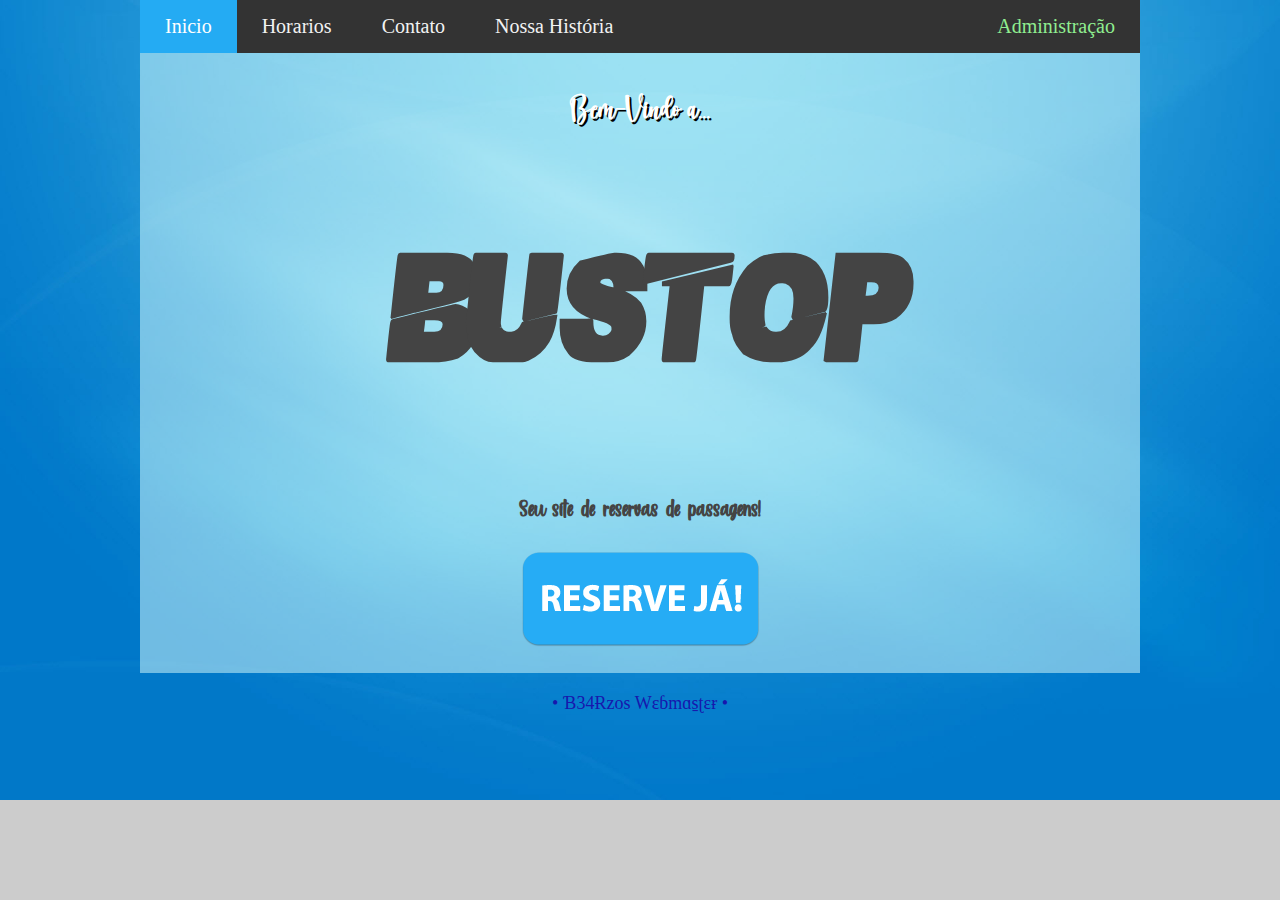
<file: index.html>
<?xml version="1.0" encoding="UTF-8"?>
<!DOCTYPE HTML PUBLIC "-//W3C//DTD HTML 4.01//EN" "http://www.w3.org/TR/html4/strict.dtd">
<html xmlns="http://www.w3.org/1999/xhtml">
	<head>
		<link rel="stylesheet" type="text/css" href="css/index.css" />
		<link rel="icon" type="imagem/png" href="img/icon/icon.png" />
		<title>BUSTOP - O seu site de reservas de passagens!</title>
	</head>

	<body>
		<div class="principal">
			<div class="corpo">
				<div class="fundo">
					<div class="barra">
					  <a class="active" href="#">Inicio</a>
					  <a href="Reserva/index.html">Horarios</a>
					  <a href="Contato/index.html">Contato</a>
					  <a href="Sobre/index.html">Nossa História</a>
					  <a class="admin" href="Admin/index.html">Administração</a>
					</div>

					<div class="espacamento">

						<h2 style="color:white; text-shadow: 2px 2px black">Bem-Vindo a...</h2>
						<h1> BUSTOP </h1>
						<h3> Seu site de reservas de passagens! </h3>
						<a href="Reserva/index.html"><img src="img/reserva.png"/></a>
						
					</div>
				</div>
			</div>
			<div class="rodape">
				• Ɓ34Ɍzos Wɛɓmɑs̱ʈɛɍ •
			</div>
		</div>
	</body>
</html>
</file>
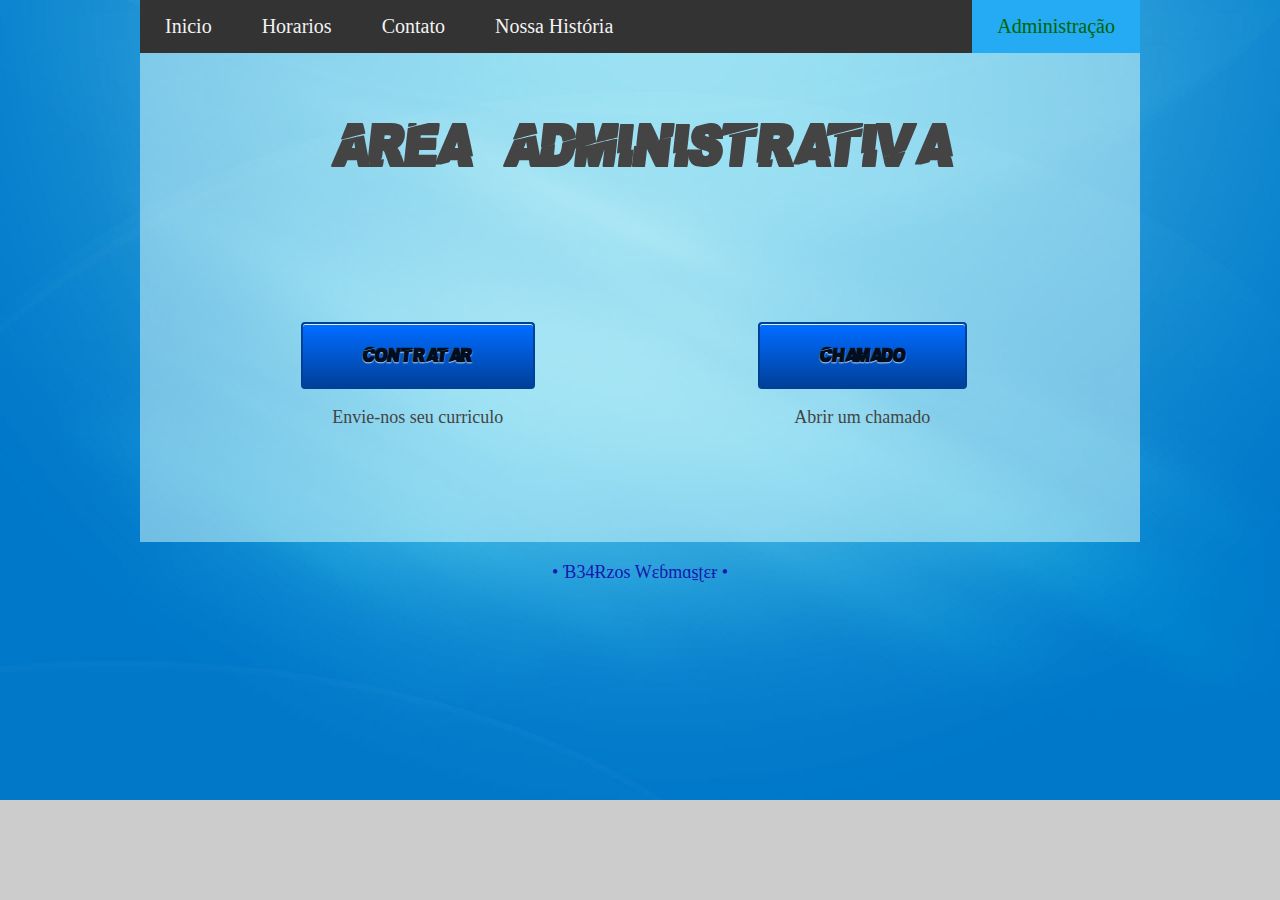
<file: Admin/index.html>
<?xml version="1.0" encoding="UTF-8"?>
<!DOCTYPE HTML PUBLIC "-//W3C//DTD HTML 4.01//EN" "http://www.w3.org/TR/html4/strict.dtd">
<html xmlns="http://www.w3.org/1999/xhtml">
	<head>
		<link rel="stylesheet" type="text/css" href="../css/admin.css" />
		<link rel="icon" type="imagem/png" href="../img/icon/icon.png" />
		<title>BUSTOP - Administração</title>
	</head>

	<body>
		<div class="principal">
			<div class="corpo">
				<div class="fundo">
					<div class="barra">
					  <a  href="../index.html">Inicio</a>
					  <a href="../Reserva/index.html">Horarios</a>
					  <a href="../Contato/index.html">Contato</a>
					  <a href="../Sobre/index.html">Nossa História</a>
					  <a class="admin" href="#">Administração</a>
					</div>

					<div class="espacamento">

						<h1> Area Administrativa </h1>
						<div class="box">
							<a class ="botao botao-cor" href="contratar.html"> Contratar </a>
							<p> Envie-nos seu curriculo </p>
						</div>
						<div class="box">
							<a class="botao botao-cor" href="chamado.html"> Chamado </a>
							<p> Abrir um chamado </p>
						</div>

					</div>
				</div>
			</div>
			<div class="rodape">
				• Ɓ34Ɍzos Wɛɓmɑs̱ʈɛɍ •
			</div>
		</div>
	</body>
</html>
</file>
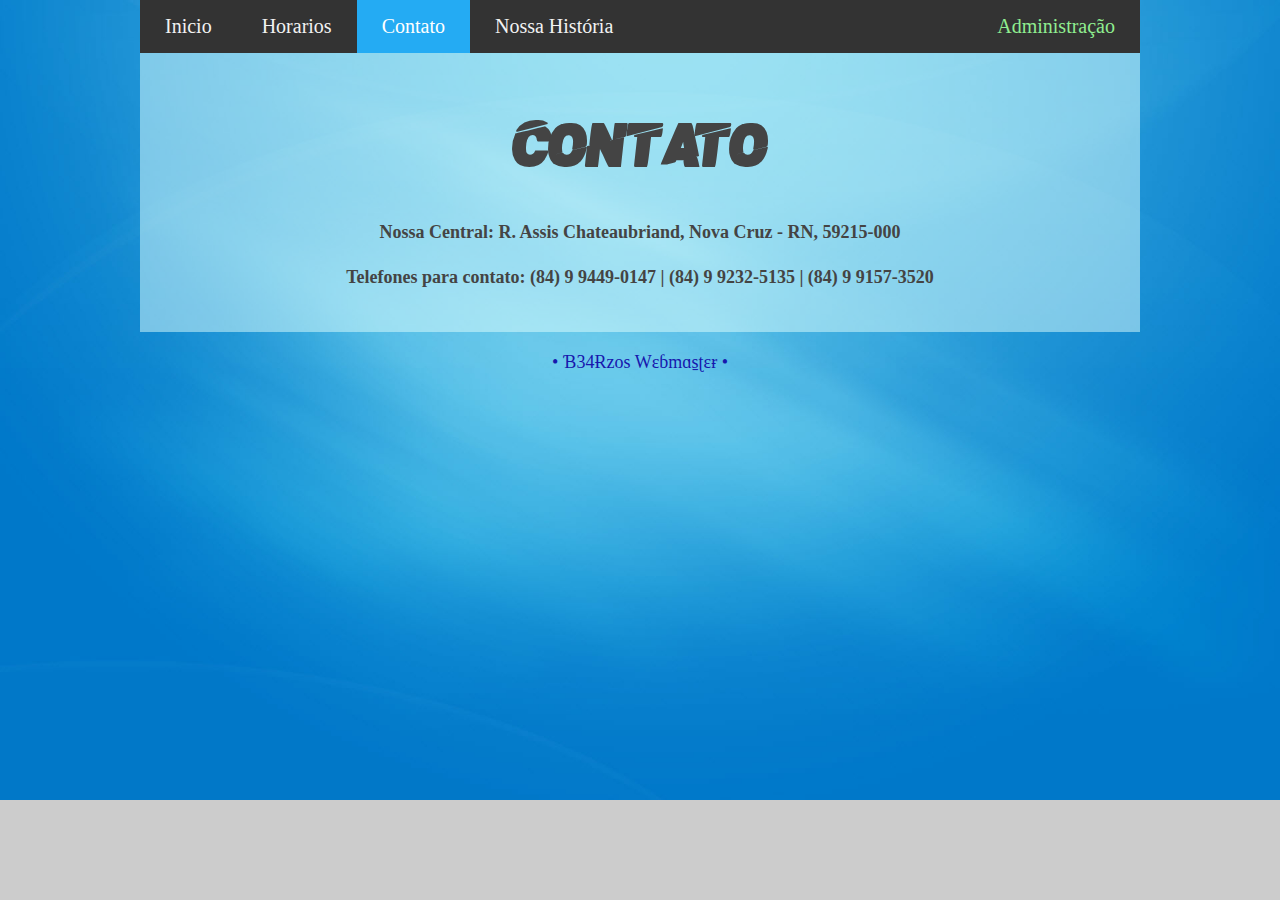
<file: Contato/index.html>
<?xml version="1.0" encoding="UTF-8"?>
<!DOCTYPE HTML PUBLIC "-//W3C//DTD HTML 4.01//EN" "http://www.w3.org/TR/html4/strict.dtd">
<html xmlns="http://www.w3.org/1999/xhtml">
	<head>
		<link rel="stylesheet" type="text/css" href="../css/contatosesobre.css" />
		<link rel="icon" type="imagem/png" href="../img/icon/icon.png" />
		<title>BUSTOP - O seu site de reservas de passagens!</title>
	</head>

	<body>
		<div class="principal">
			<div class="corpo">
				<div class="fundo">
					<div class="barra">
					  <a href="../index.html">Inicio</a>
					  <a href="../Reserva/index.html">Horarios</a>
					  <a class="active" href="#">Contato</a>
					  <a href="../Sobre/index.html">Nossa História</a>
					  <a class="admin" href="../Admin/index.html">Administração</a>
					</div>

					<div class="espacamento">

						<h1>Contato</h1>
						<h4> Nossa Central: R. Assis Chateaubriand, Nova Cruz - RN, 59215-000 </h4>
						<h4> Telefones para contato: (84) 9 9449-0147 | (84) 9 9232-5135 | (84) 9 9157-3520 </h4>
						
					</div>
				</div>
			</div>
			<div class="rodape">
				• Ɓ34Ɍzos Wɛɓmɑs̱ʈɛɍ •
			</div>
		</div>
	</body>
</html>
</file>
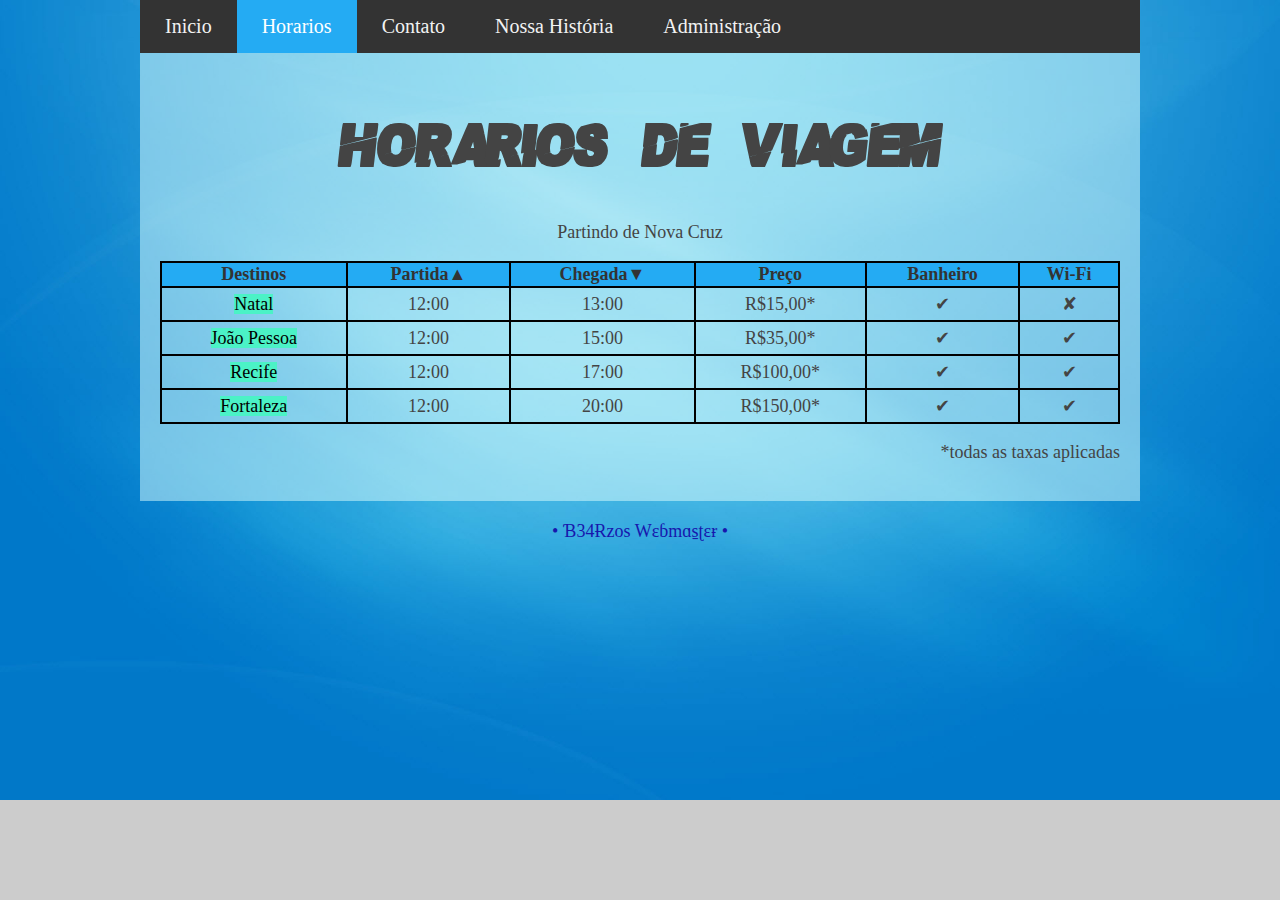
<file: Reserva/index.html>
<?xml version="1.0" encoding="UTF-8"?>
<!DOCTYPE HTML PUBLIC "-//W3C//DTD HTML 4.01//EN" "http://www.w3.org/TR/html4/strict.dtd">
<html xmlns="http://www.w3.org/1999/xhtml">
	<head>
		<link rel="stylesheet" type="text/css" href="../css/horario.css" />
		<link rel="icon" type="imagem/png" href="../img/icon/icon.png" />
		<title>BUSTOP - O seu site de reservas de passagens!</title>
	</head>

	<body>
		<div class="principal">
			<div class="corpo">
				<div class="fundo">
					<div class="barra">
					  <a href="../index.html">Inicio</a>
					  <a class="active" href="#">Horarios</a>
					  <a href="../Contato/index.html">Contato</a>
					  <a href="../Sobre/index.html">Nossa História</a>
					  <a class="admin" href="../Admin/index.html">Administração</a>
					</div>

					<div class="espacamento">
						<h1> Horarios de Viagem </h1>
						<p> Partindo de Nova Cruz </p>
						<center>
							<table>
							    <tr>
							        <th>Destinos</th>
							        <th>Partida▲</th>
							        <th>Chegada▼</th>
							        <th>Preço</th>
							        <th>Banheiro</th>
							        <th>Wi-Fi</th>
							    </tr>
							    <tr>
							        <td><a href="Destinos/natal.html" class="link">Natal</a></td>
							        <td>12:00</td>
							        <td>13:00</td>
							        <td>R$15,00*</td>
							        <td>&#10004;</td>
							        <td>&#10008;</td>
							    </tr>
							    <tr>
							        <td><a href="Destinos/joaopessoa.html" class="link">João Pessoa</a></td>
							        <td>12:00</td>
							        <td>15:00</td>
							        <td>R$35,00*</td>
							        <td>&#10004;</td>
							        <td>&#10004;</td>
							    </tr>
							    <tr>
							        <td><a href="Destinos/recife.html" class="link">Recife</a></td>
							        <td>12:00</td>
							        <td>17:00</td>
							        <td>R$100,00*</td>
							        <td>&#10004;</td>
							        <td>&#10004;</td>
							    </tr>
							    <tr>
							        <td><a href="Destinos/fortaleza.html" class="link">Fortaleza</a></td>
							        <td>12:00</td>
							        <td>20:00</td>
							        <td>R$150,00*</td>
							        <td>&#10004;</td>
							        <td>&#10004;</td>
							    </tr>
							</table>
						</center>
						<p style="text-align: right;">*todas as taxas aplicadas</p>
					</div>
				</div>
			</div>
			<div class="rodape">
				• Ɓ34Ɍzos Wɛɓmɑs̱ʈɛɍ •
			</div>
		</div>
	</body>
</html>
</file>
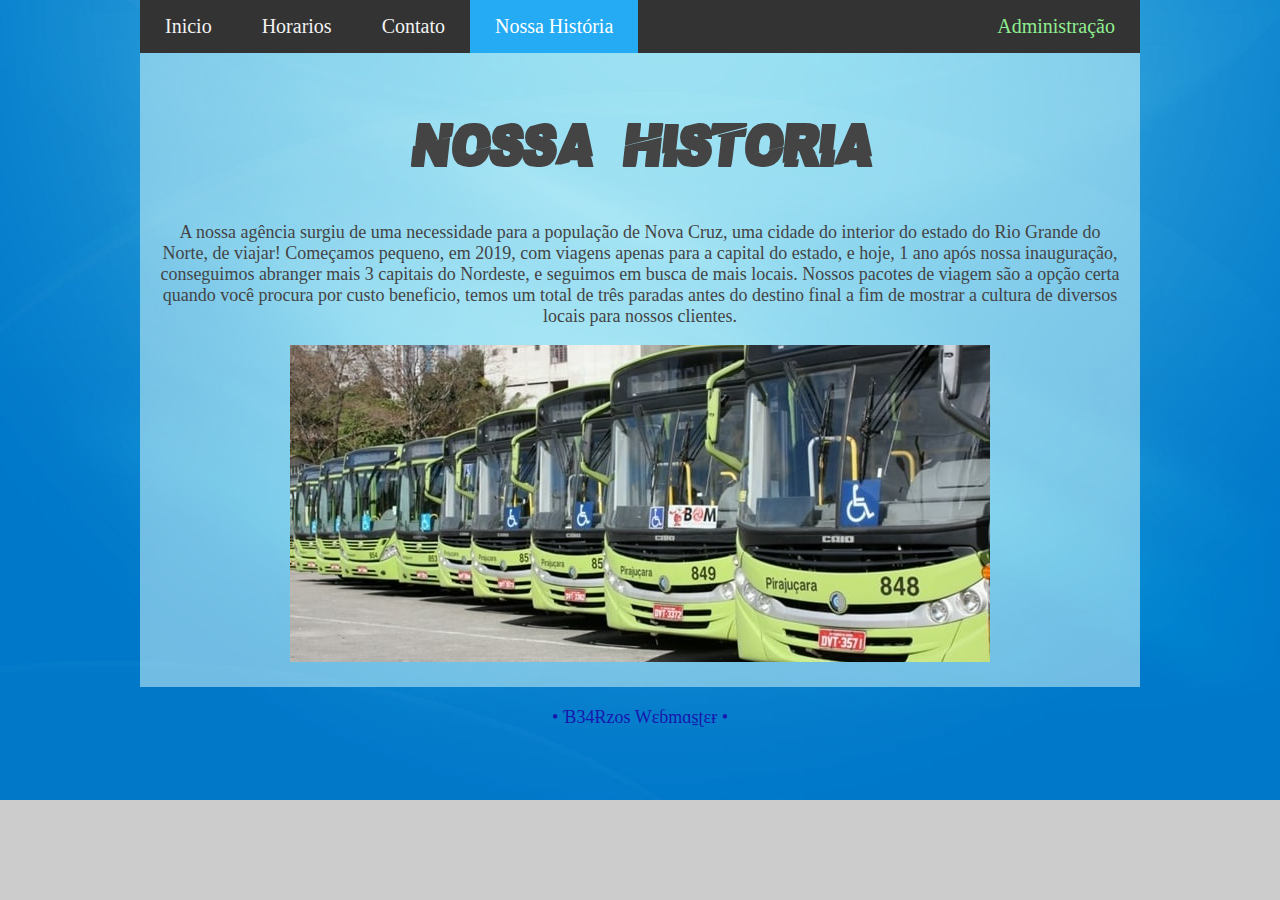
<file: Sobre/index.html>
<?xml version="1.0" encoding="UTF-8"?>
<!DOCTYPE HTML PUBLIC "-//W3C//DTD HTML 4.01//EN" "http://www.w3.org/TR/html4/strict.dtd">
<html xmlns="http://www.w3.org/1999/xhtml">
	<head>
		<link rel="stylesheet" type="text/css" href="../css/contatosesobre.css" />
		<link rel="icon" type="imagem/png" href="../img/icon/icon.png" />
		<title>BUSTOP - O seu site de reservas de passagens!</title>
	</head>

	<body>
		<div class="principal">
			<div class="corpo">
				<div class="fundo">
					<div class="barra">
					  <a href="../index.html">Inicio</a>
					  <a href="../Reserva/index.html">Horarios</a>
					  <a href="../Contato/index.html">Contato</a>
					  <a class="active" href="#">Nossa História</a>
					  <a class="admin" href="../Admin/index.html">Administração</a>
					</div>

					<div class="espacamento">

						<h1>Nossa Historia</h1>
						<p>A nossa agência surgiu de uma necessidade para a população de Nova Cruz, uma cidade do interior do estado do Rio Grande do Norte, de viajar! Começamos pequeno, em 2019, com viagens apenas para a capital do estado, e hoje, 1 ano após nossa inauguração, conseguimos abranger mais 3 capitais do Nordeste, e seguimos em busca de mais locais. Nossos pacotes de viagem são a opção certa quando você procura por custo beneficio, temos um total de três paradas antes do destino final a fim de mostrar a cultura de diversos locais para nossos clientes. </p>
						<img src="../img/onibus.jpg"  />
						
					</div>
				</div>
			</div>
			<div class="rodape">
				• Ɓ34Ɍzos Wɛɓmɑs̱ʈɛɍ •
			</div>
		</div>
	</body>
</html>
</file>
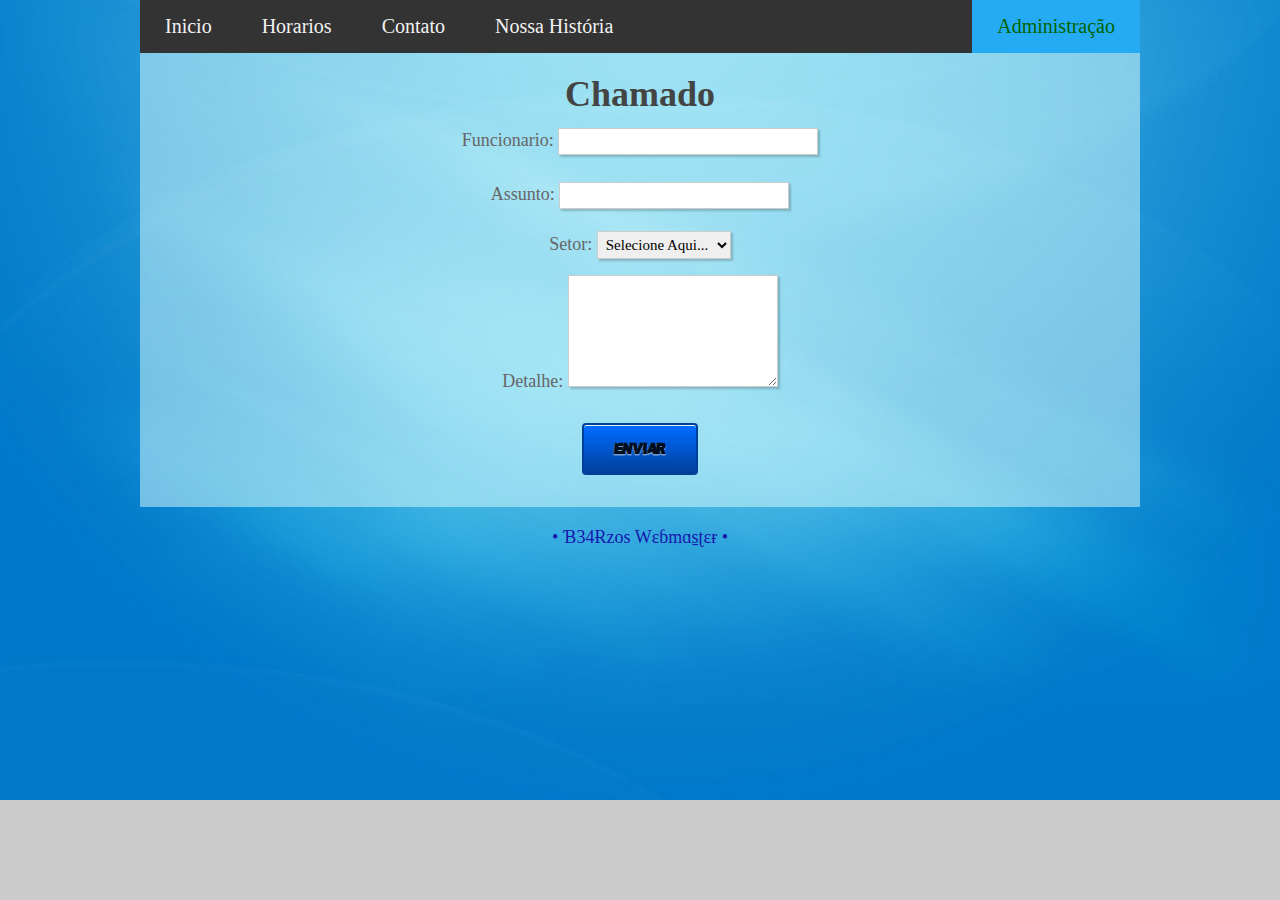
<file: Admin/chamado.html>
<?xml version="1.0" encoding="UTF-8"?>
<!DOCTYPE HTML PUBLIC "-//W3C//DTD HTML 4.01//EN" "http://www.w3.org/TR/html4/strict.dtd">
<html xmlns="http://www.w3.org/1999/xhtml">
	<head>
		<link rel="stylesheet" type="text/css" href="../css/forms.css" />
		<link rel="icon" type="imagem/png" href="../img/icon/icon.png" />
		<title>BUSTOP - Envie-nos seu curriculo</title>
	</head>

	<body>
		<div class="principal">
			<div class="corpo">
				<div class="fundo">
					<div class="barra">
					  <a href="../index.html">Inicio</a>
					  <a href="../Reserva/index.html">Horarios</a>
					  <a href="../Contato/index.html">Contato</a>
					  <a href="../Sobre/index.html">Nossa História</a>
					  <a class="admin" href="index.html">Administração</a>
					</div>

					<div class="espacamento">

						<h1> Chamado </h1>

						<form action="#" method="post">
						    <fieldset>
						        <fieldset class="grupo">

						            <div class="campo">
						                <label for="nome">Funcionario:</label>
						                <input type="text" id="nome" name="nome" style="width: 250px" value="">
						            </div>
						            
						        </fieldset>

						        <div class="campo">
						            <label for="email">Assunto:</label>
						            <input type="text" id="assunto" name="assunto" style="width: 220px" value="">
						        </div>

						        <fieldset class="grupo">
						            <div class="campo">
						                <label for="setor">Setor:</label>
						                <select name="setor" id="setor">
						                    <option value="">Selecione Aqui...</option>
						                    <option value="ADM">Administrativa</option>
						                    <option value="GER">Gerencial</option>
						                    <option value="OPE">Operacional</option>
						                </select>
						                <div class="campo">
	            							<label for="mensagem">Detalhe:</label>
								            <textarea rows="6" style="width: 200px" id="mensagem" name="mensagem"></textarea>
								        </div>
						            </div>
						        </fieldset>

						        <button onclick="alert('Enviado')" class="botao botao-cor" type="submit" name="submit">Enviar</button>

						    </fieldset>
						</form>

					</div>
				</div>
			</div>
			<div class="rodape">
				• Ɓ34Ɍzos Wɛɓmɑs̱ʈɛɍ •
			</div>
		</div>
	</body>
</html>
</file>
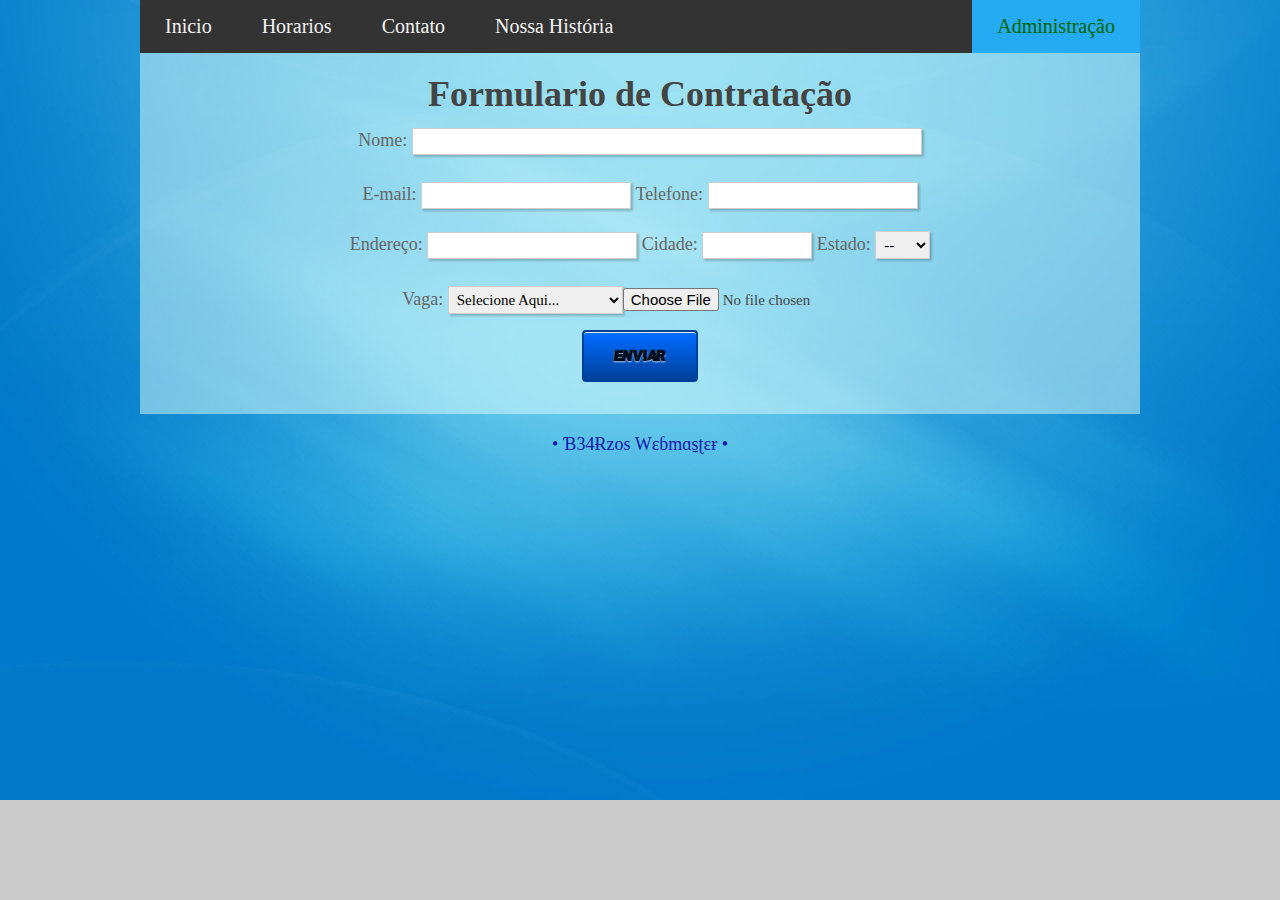
<file: Admin/contratar.html>
<?xml version="1.0" encoding="UTF-8"?>
<!DOCTYPE HTML PUBLIC "-//W3C//DTD HTML 4.01//EN" "http://www.w3.org/TR/html4/strict.dtd">
<html xmlns="http://www.w3.org/1999/xhtml">
	<head>
		<link rel="stylesheet" type="text/css" href="../css/forms.css" />
		<link rel="icon" type="imagem/png" href="../img/icon/icon.png" />
		<title>BUSTOP - Envie-nos seu curriculo</title>
	</head>

	<body>
		<div class="principal">
			<div class="corpo">
				<div class="fundo">
					<div class="barra">
					  <a href="../index.html">Inicio</a>
					  <a href="../Reserva/index.html">Horarios</a>
					  <a href="../Contato/index.html">Contato</a>
					  <a href="../Sobre/index.html">Nossa História</a>
					  <a class="admin" href="index.html">Administração</a>
					</div>

					<div class="espacamento">

						<h1> Formulario de Contratação </h1>

						<form action="#" method="post">
						    <fieldset>
						        <fieldset class="grupo">

						            <div class="campo">
						                <label for="nome">Nome:</label>
						                <input type="text" id="nome" name="nome" style="width: 500px" value="">
						            </div>
						            
						        </fieldset>

						        <div class="campo">
						            <label for="email">E-mail:</label>
						            <input type="text" id="email" name="email" style="width: 200px" value="">
						            <label for="telefone">Telefone:</label>
						            <input type="text" id="telefone" name="telefone" style="width: 200px" value="">
						        </div>

						        <fieldset class="grupo">

						            <div class="campo">
						            	<label for="rua">Endereço:</label>
						            	<input type="text" id="rua" name="rua" style="width: 200px" value="">
						                <label for="cidade">Cidade:</label>
						                <input type="text" id="cidade" name="cidade" style="width: 100px" value="">
						                <label for="estado">Estado:</label>
						                <select name="estado" id="estado">
						                    <option value="">--</option>
						                    <option value="AC">AC</option>
						                    <option value="AL">AL</option>
						                    <option value="AM">AM</option>
						                    <option value="AP">AP</option>
						                    <option value="BA">BA</option>
						                    <option value="CE">CE</option>
						                    <option value="DF">DF</option>
						                    <option value="ES">ES</option>
						                    <option value="MA">MA</option>
						                    <option value="MG">MG</option>
						                    <option value="MS">MS</option>
						                    <option value="MT">MT</option>
						                    <option value="PA">PA</option>
						                    <option value="PB">PB</option>
						                    <option value="PE">PE</option>
						                    <option value="PI">PI</option>
						                    <option value="PR">PR</option>
						                    <option value="RJ">RJ</option>
						                    <option value="RN">RN</option>
						                    <option value="RO">RO</option>
						                    <option value="RR">RR</option>
						                    <option value="RS">RS</option>
						                    <option value="SC">SC</option>
						                    <option value="SE">SE</option>
						                    <option value="SP">SP</option>
						                    <option value="TO">TO</option>
						                </select>
						            </div>

						        </fieldset>

						        <div class="campo">
						        	<label for="vaga">Vaga:</label>
						            <select name="vaga" id="vaga">
						                    <option value="">Selecione Aqui...</option>
						                    <option value="">Motorista</option>
						                    <option value="">Guichê</option>
						                    <option value="">Supervisor(a)</option>
						                    <option value="">Auxiliar Administrativo</option>
						                    <option value="">Gerente</option>
						        	<label>Currículo:</label>
   									<input type="file" name="curriculo">
						        </div>

						        <button onclick="alert('Enviado')" class="botao botao-cor" type="submit" name="submit">Enviar</button>

						    </fieldset>
						</form>

					</div>
				</div>
			</div>
			<div class="rodape">
				• Ɓ34Ɍzos Wɛɓmɑs̱ʈɛɍ •
			</div>
		</div>
	</body>
</html>
</file>
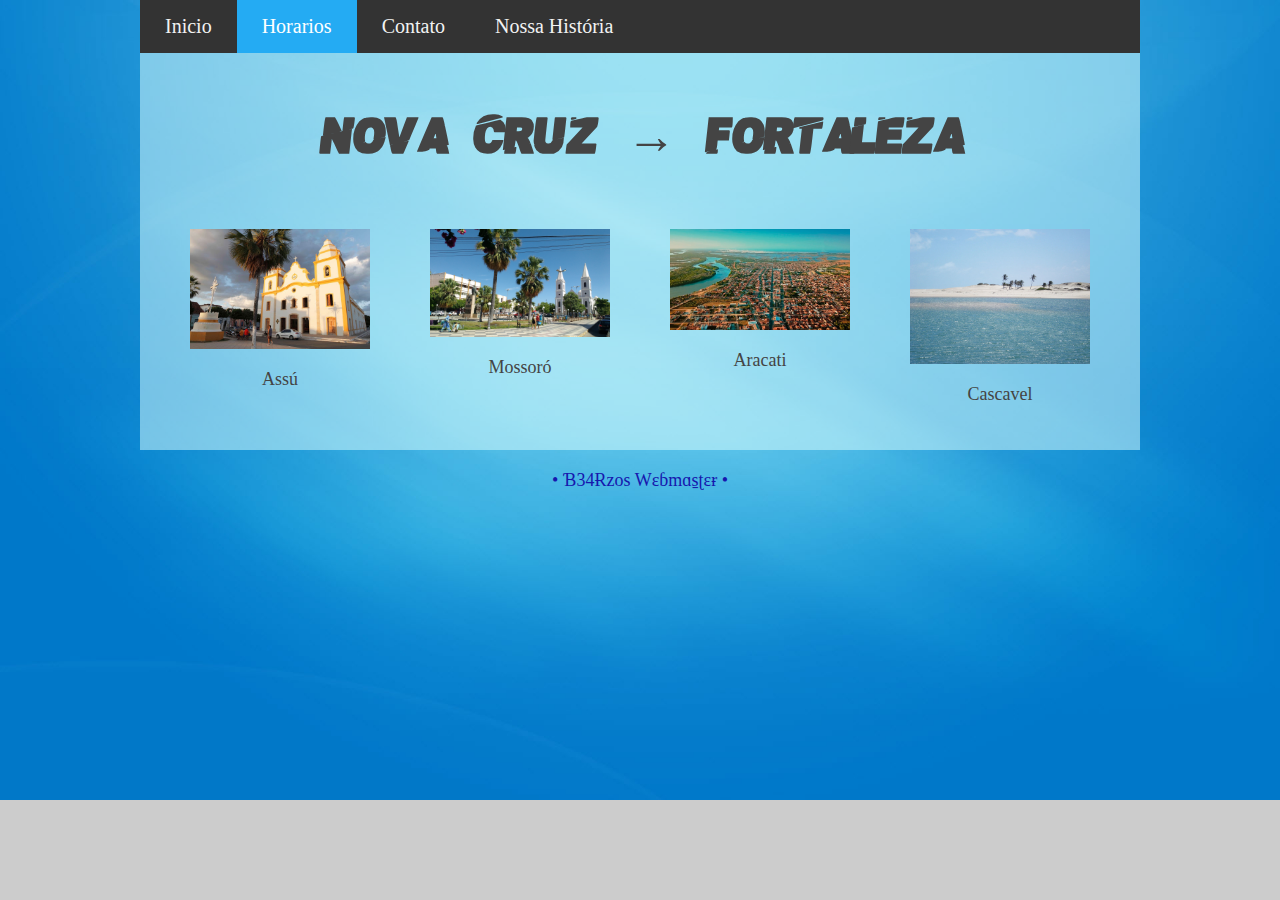
<file: Reserva/Destinos/fortaleza.html>
<?xml version="1.0" encoding="UTF-8"?>
<!DOCTYPE HTML PUBLIC "-//W3C//DTD HTML 4.01//EN" "http://www.w3.org/TR/html4/strict.dtd">
<html xmlns="http://www.w3.org/1999/xhtml">
	<head>
		<link rel="stylesheet" type="text/css" href="../../css/destinos.css" />
		<link rel="icon" type="imagem/png" href="../../img/icon/icon.png" />
		<title>BUSTOP - O seu site de reservas de passagens!</title>
	</head>

	<body>
		<div class="principal">
			<div class="corpo">
				<div class="fundo">
					<div class="barra">
					  <a href="../../index.html">Inicio</a>
					  <a class="active" href="../index.html">Horarios</a>
					  <a href="../../Contato/index.html">Contato</a>
					  <a href="../../Sobre/index.html">Nossa História</a>
					</div>

					<div class="espacamento">

						<h1>Nova Cruz → Fortaleza</h1>
						
						<div class="gallery">
						    <img src="../../img/Fort/as.jpg"/>
						    <div class="desc">Assú</div>
						</div>

						<div class="gallery">
							<img src="../../img/Fort/ms.jpg"/>
							<div class="desc">Mossoró</div>
						</div>

						<div class="gallery">
						    <img src="../../img/Fort/ar.jpg"/>
							<div class="desc">Aracati</div>
						</div>

						<div class="gallery">
						  <img src="../../img/Fort/cs.jpg"/>
						  <div class="desc">Cascavel</div>
						</div>
						
					</div>
				</div>
			</div>
			<div class="rodape">
				• Ɓ34Ɍzos Wɛɓmɑs̱ʈɛɍ •
			</div>
		</div>
	</body>
</html>
</file>
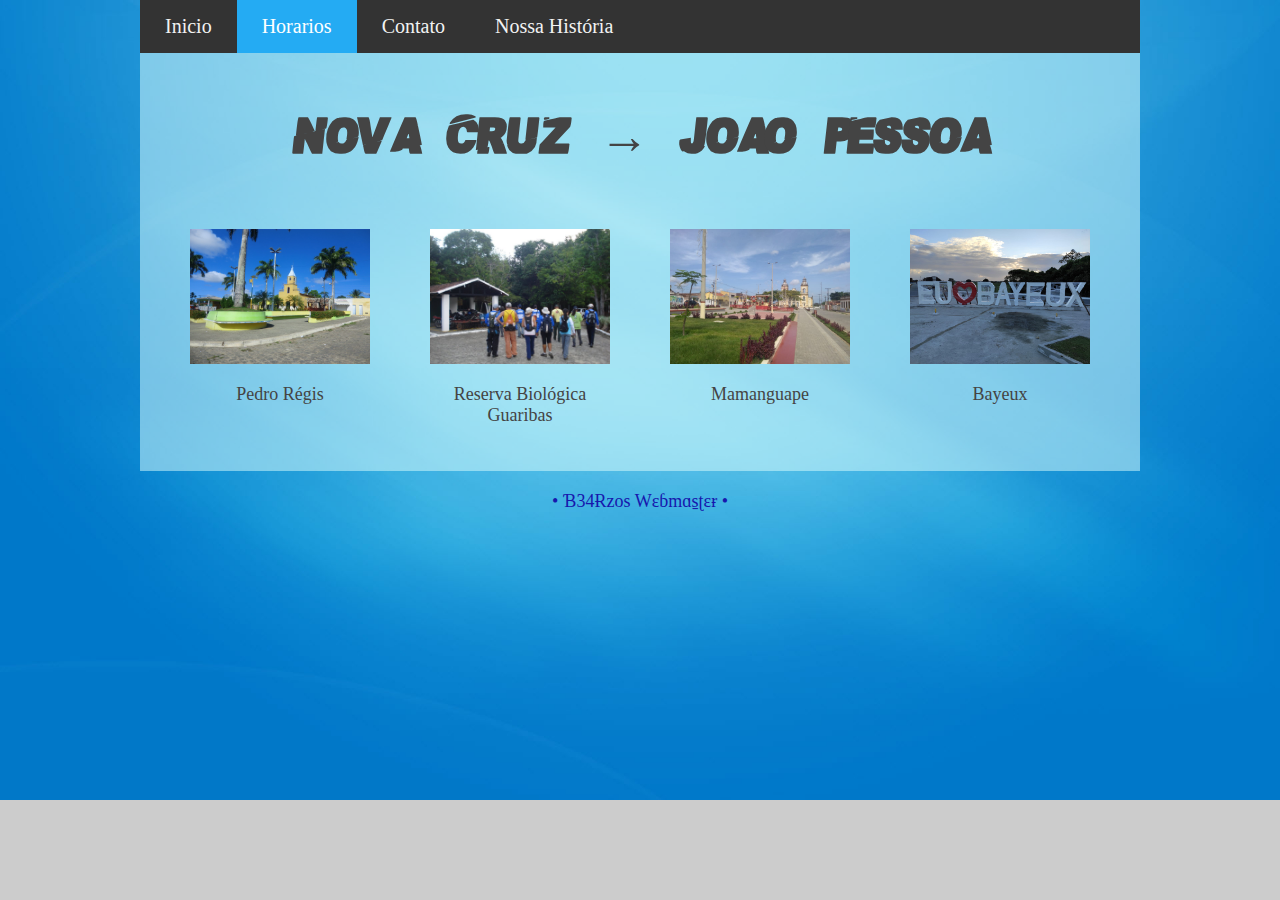
<file: Reserva/Destinos/joaopessoa.html>
<?xml version="1.0" encoding="UTF-8"?>
<!DOCTYPE HTML PUBLIC "-//W3C//DTD HTML 4.01//EN" "http://www.w3.org/TR/html4/strict.dtd">
<html xmlns="http://www.w3.org/1999/xhtml">
	<head>
		<link rel="stylesheet" type="text/css" href="../../css/destinos.css" />
		<link rel="icon" type="imagem/png" href="../../img/icon/icon.png" />
		<title>BUSTOP - O seu site de reservas de passagens!</title>
	</head>

	<body>
		<div class="principal">
			<div class="corpo">
				<div class="fundo">
					<div class="barra">
					  <a href="../../index.html">Inicio</a>
					  <a class="active" href="../index.html">Horarios</a>
					  <a href="../../Contato/index.html">Contato</a>
					  <a href="../../Sobre/index.html">Nossa História</a>
					</div>

					<div class="espacamento">

						<h1>Nova Cruz → Joao Pessoa</h1>
						
						<div class="gallery">
						    <img src="../../img/JP/pr.jpg"/>
						    <div class="desc">Pedro Régis</div>
						</div>

						<div class="gallery">
							<img src="../../img/JP/rg.jpg"/>
							<div class="desc">Reserva Biológica Guaribas</div>
						</div>

						<div class="gallery">
						    <img src="../../img/JP/mm.jpg"/>
							<div class="desc">Mamanguape</div>
						</div>

						<div class="gallery">
						  <img src="../../img/JP/bx.jpg"/>
						  <div class="desc">Bayeux</div>
						</div>
						
					</div>
				</div>
			</div>
			<div class="rodape">
				• Ɓ34Ɍzos Wɛɓmɑs̱ʈɛɍ •
			</div>
		</div>
	</body>
</html>
</file>
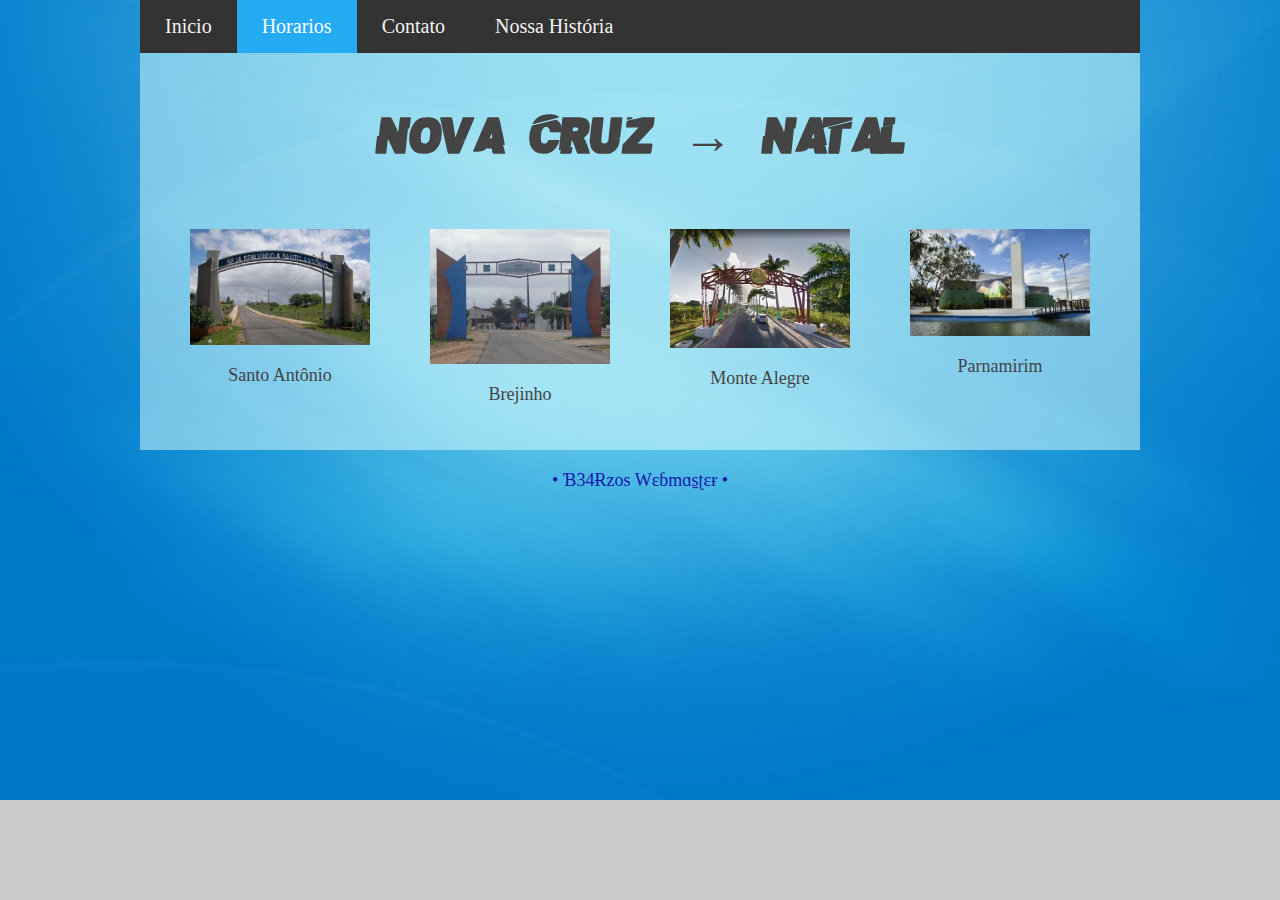
<file: Reserva/Destinos/natal.html>
<?xml version="1.0" encoding="UTF-8"?>
<!DOCTYPE HTML PUBLIC "-//W3C//DTD HTML 4.01//EN" "http://www.w3.org/TR/html4/strict.dtd">
<html xmlns="http://www.w3.org/1999/xhtml">
	<head>
		<link rel="stylesheet" type="text/css" href="../../css/destinos.css" />
		<link rel="icon" type="imagem/png" href="../../img/icon/icon.png" />
		<title>BUSTOP - O seu site de reservas de passagens!</title>
	</head>

	<body>
		<div class="principal">
			<div class="corpo">
				<div class="fundo">
					<div class="barra">
					  <a href="../../index.html">Inicio</a>
					  <a class="active" href="../index.html">Horarios</a>
					  <a href="../../Contato/index.html">Contato</a>
					  <a href="../../Sobre/index.html">Nossa História</a>
					</div>

					<div class="espacamento">

						<h1>Nova Cruz → Natal</h1>
						
						<div class="gallery">
						    <img src="../../img/Natal/sa.jpg"/>
						    <div class="desc">Santo Antônio</div>
						</div>

						<div class="gallery">
							<img src="../../img/Natal/br.jpg"/>
							<div class="desc">Brejinho</div>
						</div>

						<div class="gallery">
						    <img src="../../img/Natal/ma.jpg"/>
							<div class="desc">Monte Alegre</div>
						</div>

						<div class="gallery">
						  <img src="../../img/Natal/pr.jpg"/>
						  <div class="desc">Parnamirim</div>
						</div>
						
					</div>
				</div>
			</div>
			<div class="rodape">
				• Ɓ34Ɍzos Wɛɓmɑs̱ʈɛɍ •
			</div>
		</div>
	</body>
</html>
</file>
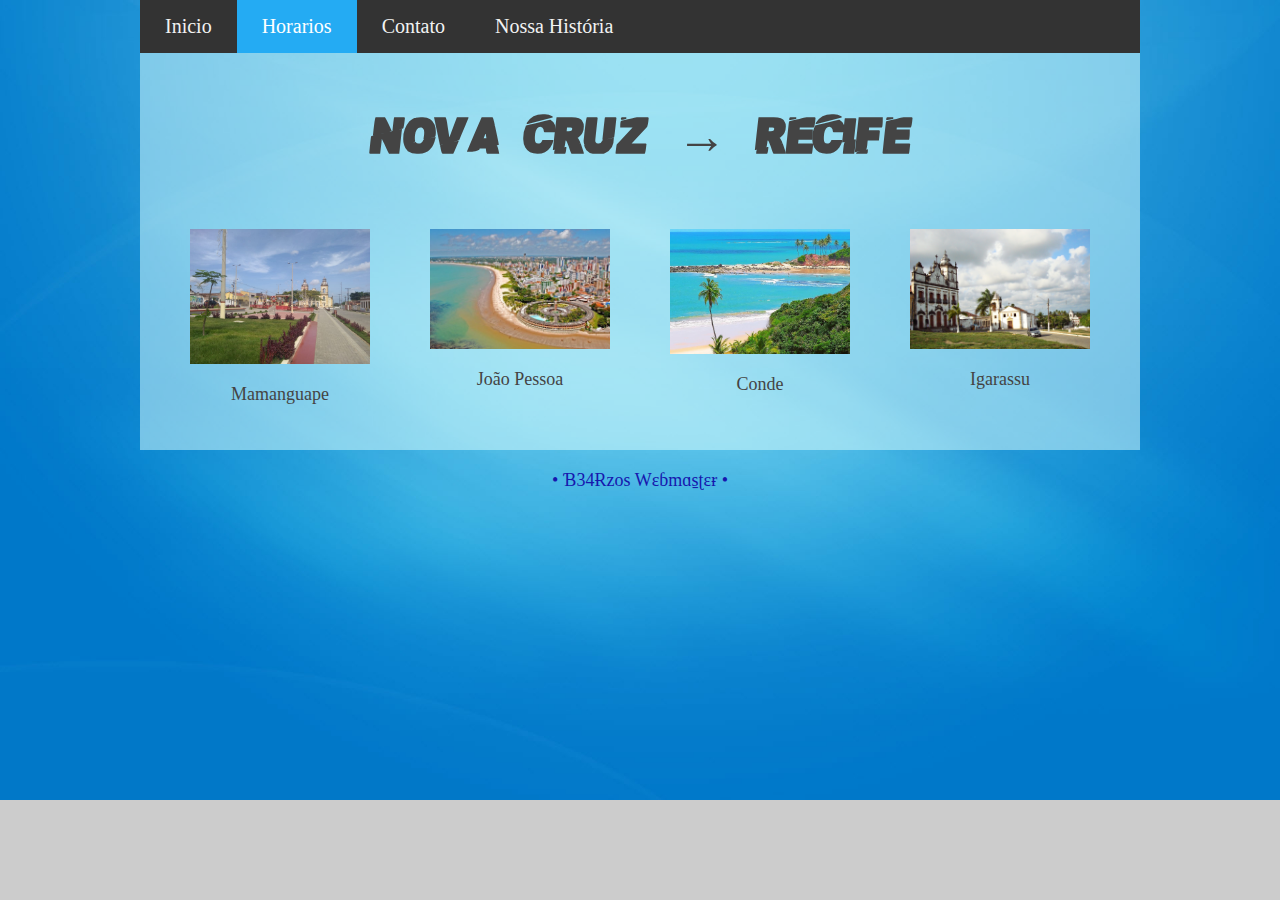
<file: Reserva/Destinos/recife.html>
<?xml version="1.0" encoding="UTF-8"?>
<!DOCTYPE HTML PUBLIC "-//W3C//DTD HTML 4.01//EN" "http://www.w3.org/TR/html4/strict.dtd">
<html xmlns="http://www.w3.org/1999/xhtml">
	<head>
		<link rel="stylesheet" type="text/css" href="../../css/destinos.css" />
		<link rel="icon" type="imagem/png" href="../../img/icon/icon.png" />
		<title>BUSTOP - O seu site de reservas de passagens!</title>
	</head>

	<body>
		<div class="principal">
			<div class="corpo">
				<div class="fundo">
					<div class="barra">
					  <a href="../../index.html">Inicio</a>
					  <a class="active" href="../index.html">Horarios</a>
					  <a href="../../Contato/index.html">Contato</a>
					  <a href="../../Sobre/index.html">Nossa História</a>
					</div>

					<div class="espacamento">

						<h1>Nova Cruz → Recife</h1>
						
						<div class="gallery">
						    <img src="../../img/Recife/mm.jpg"/>
						    <div class="desc">Mamanguape</div>
						</div>

						<div class="gallery">
							<img src="../../img/Recife/jp.jpg"/>
							<div class="desc">João Pessoa</div>
						</div>

						<div class="gallery">
						    <img src="../../img/Recife/cd.jpg"/>
							<div class="desc">Conde</div>
						</div>

						<div class="gallery">
						  <img src="../../img/Recife/ig.jpg"/>
						  <div class="desc">Igarassu</div>
						</div>
						
					</div>
				</div>
			</div>
			<div class="rodape">
				• Ɓ34Ɍzos Wɛɓmɑs̱ʈɛɍ •
			</div>
		</div>
	</body>
</html>
</file>
<file: css/index.css>
/* CSS do site BUSTOP | por: Vinicius Costa*/
body,
html{
	margin:  0; 
	padding: 0;
	font-size:18px;
}
body{
	background:#ccc url(../img/fundo.jpg) center top no-repeat;
	background-size:100%;
	background-attachment:fixed;
}
@font-face {
	font-family:LOGO;
	src: url(fonts/Payback.ttf);
}
h1 {
	font-family: LOGO;
	font-size:150px;
}
@font-face {
	font-family:Homework;
	src: url(fonts/Homework.otf);
}
h2 {
	font-family: Homework;
}
@font-face {
	font-family:Kind;
	src: url(fonts/Kind.otf);
}
h3 {
	font-family: Kind;
	font-size:30px;
}
.principal{
	width: 1000px;
	color: #444;
	margin: 0 auto;
	font-family:Verdana;
}
.corpo{
	position:relative;
	overflow:hidden;
}
.fundo{
	float:left;
}
.fundo, .fundo:before{
	width:100%;
}
.fundo:before{
	position:absolute;
	top:0;
	left:0;
	bottom:0;
	background:#e0fffe;
	opacity: 0.5;
	z-index:-1;
	content:'';
}
.espacamento{
	text-align: center;
	position: center;
	padding:20px;
}
.barra {
  	background-color: #333;
  	font-family:Verdana;
  	overflow: hidden;
}
.barra a {
 	float: left;
  	color: #f2f2f2;
  	text-align: center;
 	padding: 15px 25px;
  	text-decoration:none;
  	font-size: 20px;
}
.barra a:hover {
  	background-color: #ddd;
  	color: black;
}
.barra a.active {
  	background-color: #24abf3;
  	color: white;
}
.barra a.admin {
	float:right;
	color:lightgreen;
}
.rodape, .rodape{
	padding:20px;
	color:#1717ad;
	text-align:center;
}
</file>
<file: css/admin.css>
/* CSS do site BUSTOP | por: Vinicius Costa*/
body,
html{
	margin:  0; 
	padding: 0;
	font-size:18px;
}
body{
	background:#ccc url(../img/fundo.jpg) center top no-repeat;
	background-size:100%;
	background-attachment:fixed;
}
@font-face {
	font-family:Nome;
	src: url(fonts/Payback.ttf);
}
h1 {
	font-family: Nome;
	font-size:60px;
}
@font-face {
	font-family:Homework;
	src: url(fonts/Homework.otf);
}
@font-face {
	font-family:Kind;
	src: url(fonts/Kind.otf);
}

.principal{
	width: 1000px;
	color: #444;
	margin: 0 auto;
	font-family:Verdana;
}
.corpo{
	position:relative;
	overflow:hidden;
}
.fundo{
	float:left;
}
.fundo, .fundo:before{
	width:100%;
}
.fundo:before{
	position:absolute;
	top:0;
	left:0;
	bottom:0;
	background:#e0fffe;
	opacity: 0.5;
	z-index:-1;
	content:'';
}
.espacamento{
	text-align: center;
	position: center;
	padding:20px;
}
.barra {
  	background-color: #333;
  	font-family:Verdana;
  	overflow: hidden;
}
.barra a {
 	float: left;
  	color: #f2f2f2;
  	text-align: center;
 	padding: 15px 25px;
  	text-decoration:none;
  	font-size: 20px;
}
.barra a:hover {
  	background-color: #ddd;
  	color: black;
}
.barra a.admin {
	background-color: #24abf3;
	float:right;
	color:darkgreen;
}
.box{
	display: inline-block;
	width: 240px; height: 100px;
    margin: 100px;
}
.botao {
	border:2px solid #25692A;
	border-radius:4px;
	display:inline-block;
	cursor:pointer;
	font-family:Nome;
	font-weight:bold;
	font-size:20px;
	padding:20px 60px;
	text-decoration:none;
}
.botao:active {
position:relative;
top:2px;
}
.botao-cor {
	border-color:#004099;
	background:linear-gradient(to bottom, #006bff 5%, #004099  100%);
	box-shadow:inset 0px 1px 0px 0px #e3f1e3;
	color: #000e22;
	text-shadow:0px 1px 1px #bbd7ff;
}
.botao-cor:hover {
background:linear-gradient(to bottom, #4492ff 5%, #bbd7ff 100%);
}

.rodape, .rodape{
	padding:20px;
	color:#1717ad;
	text-align:center;
}
</file>
<file: css/contatosesobre.css>
/* CSS do site BUSTOP | por: Vinicius Costa*/
body,
html{
	margin:  0; 
	padding: 0;
	font-size:18px;
}
body{
	background:#ccc url(../img/fundo.jpg) center top no-repeat;
	background-size:100%;
	background-attachment:fixed;
}
@font-face {
	font-family:Nome;
	src: url(fonts/Payback.ttf);
}
h1 {
	font-family: Nome;
	font-size:60px;
}
.principal{
	width: 1000px;
	color: #444;
	margin: 0 auto;
	font-family:Verdana;
}
.corpo{
	position:relative;
	overflow:hidden;
}
.fundo{
	float:left;
}
.fundo, .fundo:before{
	width:100%;
}
.fundo:before{
	position:absolute;
	top:0;
	left:0;
	bottom:0;
	background:#e0fffe;
	opacity: 0.5;
	z-index:-1;
	content:'';
}
.espacamento{
	text-align: center;
	position: center;
	padding:20px;
}
.barra {
  	background-color: #333;
  	font-family:Verdana;
  	overflow: hidden;
}
.barra a {
 	float: left;
  	color: #f2f2f2;
  	text-align: center;
 	padding: 15px 25px;
  	text-decoration:none;
  	font-size: 20px;
}
.barra a:hover {
  	background-color: #ddd;
  	color: black;
}
.barra a.active {
  	background-color: #24abf3;
  	color: white;
}
.barra a.admin {
	float:right;
	color:lightgreen;
}
.rodape, .rodape{
	padding:20px;
	color:#1717ad;
	text-align:center;
}
</file>
<file: css/horario.css>
/* CSS do site BUSTOP | por: Vinicius Costa*/
body,
html{
	margin:  0; 
	padding: 0;
	font-size:18px;
}
body{
	background:#ccc url(../img/fundo.jpg) center top no-repeat;
	background-size:100%;
	background-attachment:fixed;
}
@font-face {
	font-family:LOGO;
	src: url(fonts/Payback.ttf);
}
h1 {
	font-family: LOGO;
	font-size:60px;
}
table, td, th {
  	border: 2px solid black;
}
table {
  	border-collapse: collapse;
  	width: 100%;
}
th {
  	background-color: #24abf3;
  	color: #333;
}
td {
  	height: 30px;
  	text-align: center;
  	vertical-align: center;
}
a.link:link {
  	color:#000000;
  	background-color:#4bf2c6;
  	text-decoration:none;
}
a.link:visited {
  	color:#000000;
  	text-decoration:line-through;
}
a.link:hover {
 	color:#000000;
  	background-color:#36ad8e;
  	text-decoration:none;
}
a.link:active {
  	color:#ffff00;
	text-decoration:none;
}

.principal{
	width: 1000px;
	color: #444;
	margin: 0 auto;
	font-family:serif;
}
.corpo{
	position:relative;
	overflow:hidden;
}
.fundo{
	float:left;
}
.fundo, .fundo:before{
	width:100%;
}
.fundo:before{
	position:absolute;
	top:0;
	left:0;
	bottom:0;
	background:#e0fffe;
	opacity: 0.5;
	z-index:-1;
	content:'';
}
.espacamento{
	text-align: center;
	position: center;
	padding:20px;
}
.barra {
  	background-color: #333;
  	font-family:serif;
  	overflow: hidden;
}
.barra a {
 	float: left;
  	color: #f2f2f2;
  	text-align: center;
 	padding: 15px 25px;
  	text-decoration:none;
  	font-size: 20px;
}
.barra a:hover {
  	background-color: #ddd;
  	color: black;
}
.barra a.active {
  	background-color: #24abf3;
  	color: white;
}


.rodape, .rodape{
	padding:20px;
	color:#1717ad;
	text-align:center;
}
</file>
<file: css/forms.css>
/* CSS do site BUSTOP | por: Vinicius Costa*/
body,
html{
	margin:  0; 
	padding: 0;
	font-size:18px;
}
body{
	background:#ccc url(../img/fundo.jpg) center top no-repeat;
	background-size:100%;
	background-attachment:fixed;
}
@font-face {
	font-family:Nome;
	src: url(fonts/Payback.ttf);
}
@font-face {
	font-family:Homework;
	src: url(fonts/Homework.otf);
}
@font-face {
	font-family:Kind;
	src: url(fonts/Kind.otf);
}
* {
    margin: 0;
    padding: 20;
}

fieldset {
    border: 0;
}
input, select, textarea, button {
    font-family: Verdana;
    font-size: 15px;
}

.principal{
	width: 1000px;
	color: #444;
	margin: 0 auto;
	font-family:Verdana;
}
.corpo{
	position:relative;
	overflow:hidden;
}
.fundo{
	float:left;
}
.fundo, .fundo:before{
	width:100%;
}
.fundo:before{
	position:absolute;
	top:0;
	left:0;
	bottom:0;
	background:#e0fffe;
	opacity: 0.5;
	z-index:-1;
	content:'';
}
.espacamento{
	text-align: center;
	position: center;
	padding:20px;
}
.barra {
  	background-color: #333;
  	font-family:Verdana;
  	overflow: hidden;
}
.barra a {
 	float: left;
  	color: #f2f2f2;
  	text-align: center;
 	padding: 15px 25px;
  	text-decoration:none;
  	font-size: 20px;
}
.barra a:hover {
  	background-color: #ddd;
  	color: black;
}
.barra a.admin {
	background-color: #24abf3;
	float:right;
	color:darkgreen;
}
.grupo:after {
    clear: both;
}

.campo label {
    margin-bottom: 20px;
    color: #666;
    display: inline-block;
}

.campo input[type="text"],
.campo select,
.campo textarea {
    padding: 4px;
    border: 1px solid #CCC;
    box-shadow: 2px 2px 2px rgba(0,0,0,0.2);
    display: inline-block;
}
.botao {
	border:2px solid #25692A;
	border-radius:4px;
	display:inline-block;
	cursor:pointer;
	font-family:Nome;
	font-weight:bold;
	font-size:16px;
	padding:15px 30px;
	text-decoration:none;
}
.botao:active {
position:relative;
top:2px;
}
.botao-cor {
	border-color:#004099;
	background:linear-gradient(to bottom, #006bff 5%, #004099  100%);
	box-shadow:inset 0px 1px 0px 0px #e3f1e3;
	color: #000e22;
	text-shadow:0px 1px 1px #bbd7ff;
}
.botao-cor:hover {
background:linear-gradient(to bottom, #4492ff 5%, #bbd7ff 100%);
}
.grupo:before, .grupo:after {
    content: " ";
    display: table;
}

.rodape, .rodape{
	padding:20px;
	color:#1717ad;
	text-align:center;
}
</file>
<file: css/destinos.css>
/* CSS do site BUSTOP | por: Vinicius Costa*/
body,
html{
	margin:  0; 
	padding: 0;
	font-size:18px;
}
body{
	background:#ccc url(../img/fundo.jpg) center top no-repeat;
	background-size:100%;
	background-attachment:fixed;
}
@font-face {
	font-family:LOGO;
	src: url(fonts/Payback.ttf);
}
h1 {
	font-family: LOGO;
	font-size:50px;
}
div.gallery {
 	margin: 30px;
 	float: left;
  	width: 180px;
}

div.gallery img {
	width: 100%;
 	height: auto;
}

div.desc {
	padding: 15px;
 	text-align: center;
}
.principal{
	width: 1000px;
	color: #444;
	margin: 0 auto;
	font-family:serif;
}
.corpo{
	position:relative;
	overflow:hidden;
}
.fundo{
	float:left;
}
.fundo, .fundo:before{
	width:100%;
}
.fundo:before{
	position:absolute;
	top:0;
	left:0;
	bottom:0;
	background:#e0fffe;
	opacity: 0.5;
	z-index:-1;
	content:'';
}
.espacamento{
	text-align: center;
	position: center;
	padding:20px;
}
.barra {
  	background-color: #333;
  	font-family:serif;
  	overflow: hidden;
}
.barra a {
 	float: left;
  	color: #f2f2f2;
  	text-align: center;
 	padding: 15px 25px;
  	text-decoration:none;
  	font-size: 20px;
}
.barra a:hover {
  	background-color: #ddd;
  	color: black;
}
.barra a.active {
  	background-color: #24abf3;
  	color: white;
}
.rodape, .rodape{
	padding:20px;
	color:#1717ad;
	text-align:center;
}
</file>
